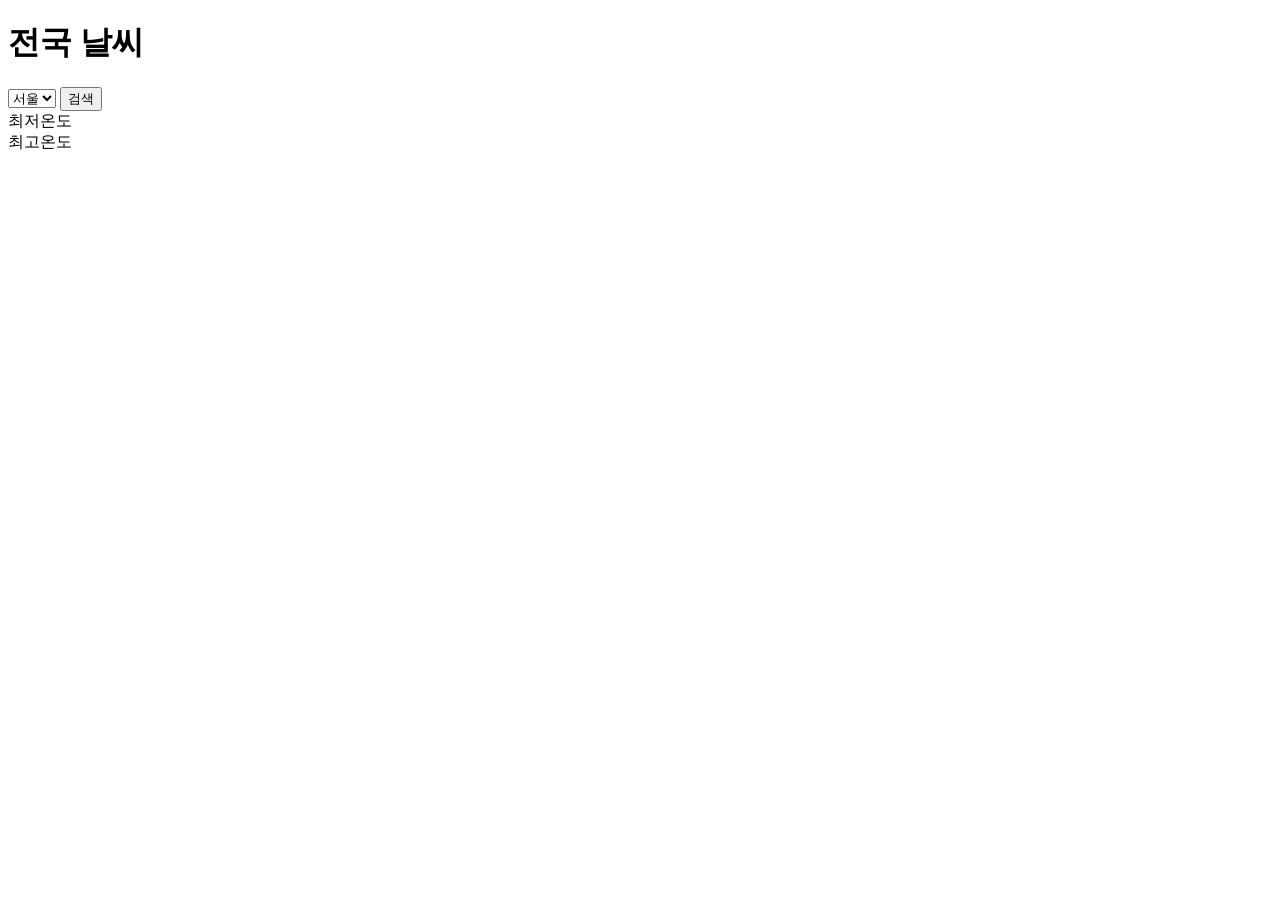
<file: src/main/resources/templates/weather/index.html>
<!DOCTYPE html>
<html lang="en" xmlns:th="http://www.thymeleaf.org"
      xmlns:layout="http://www.ultraq.net.nz/thymeleaf/layout"
      layout:decorate="~{fragments/layout/baseLayout}">
<head>
    <meta charset="UTF-8">
    <title>날씨API</title>
    <script src="https://ajax.googleapis.com/ajax/libs/jquery/3.6.4/jquery.min.js"></script>
    <script th:src="@{/js/weather/weather.js}" defer></script>
    <script type="text/javascript"
            src="//dapi.kakao.com/v2/maps/sdk.js?appkey=95e2a555b3d507a2e61f27a2afd5fd0d&libraries=services,clusterer,drawing">
    </script>
    <link rel="stylesheet" th:href="@{/css/weather/weather.css}">

</head>


<th:block layout:fragment="container">
    <div class="weather-container">
        <body>
        <div class="right-menu">
            <div class="right-con">
                <h1>전국 날씨</h1>
                <div class="weather-con">
                    <div class="left-con">
                        <div class="weather-search">
                            <!-- <input type="search" placeholder="지역입력" id="position" value="Seoul"> -->
                            <select name="search" id="search">
                                <option value="Seoul">서울</option>
                                <option value="Busan">부산</option>
                                <option value="Gwangju">광주</option>
                                <option value="ChunCheon">춘천</option>
                            </select>
                            <button onclick="weatherSerach()">검색</button>
                        </div>
                        <div class="weather-list">
                            <div class="city">
                                <span class="con"></span>
                                <span class="description"></span>
                            </div>
                            <div class="temp_min">
                                <span>최저온도</span>
                                <span class="con"></span>
                            </div>
                            <div class="temp_max">
                                <span>최고온도</span>
                                <span class="con"></span>
                            </div>
                        </div>
                    </div>
                    <div class="right-con1">
                        <div class="map-con">
                            <div id="map" style="width:100%;height:350px;"></div>
                        </div>
                    </div>
                </div>
            </div>
        </div>
        </body>
    </div>
</th:block>
</html>
</file>
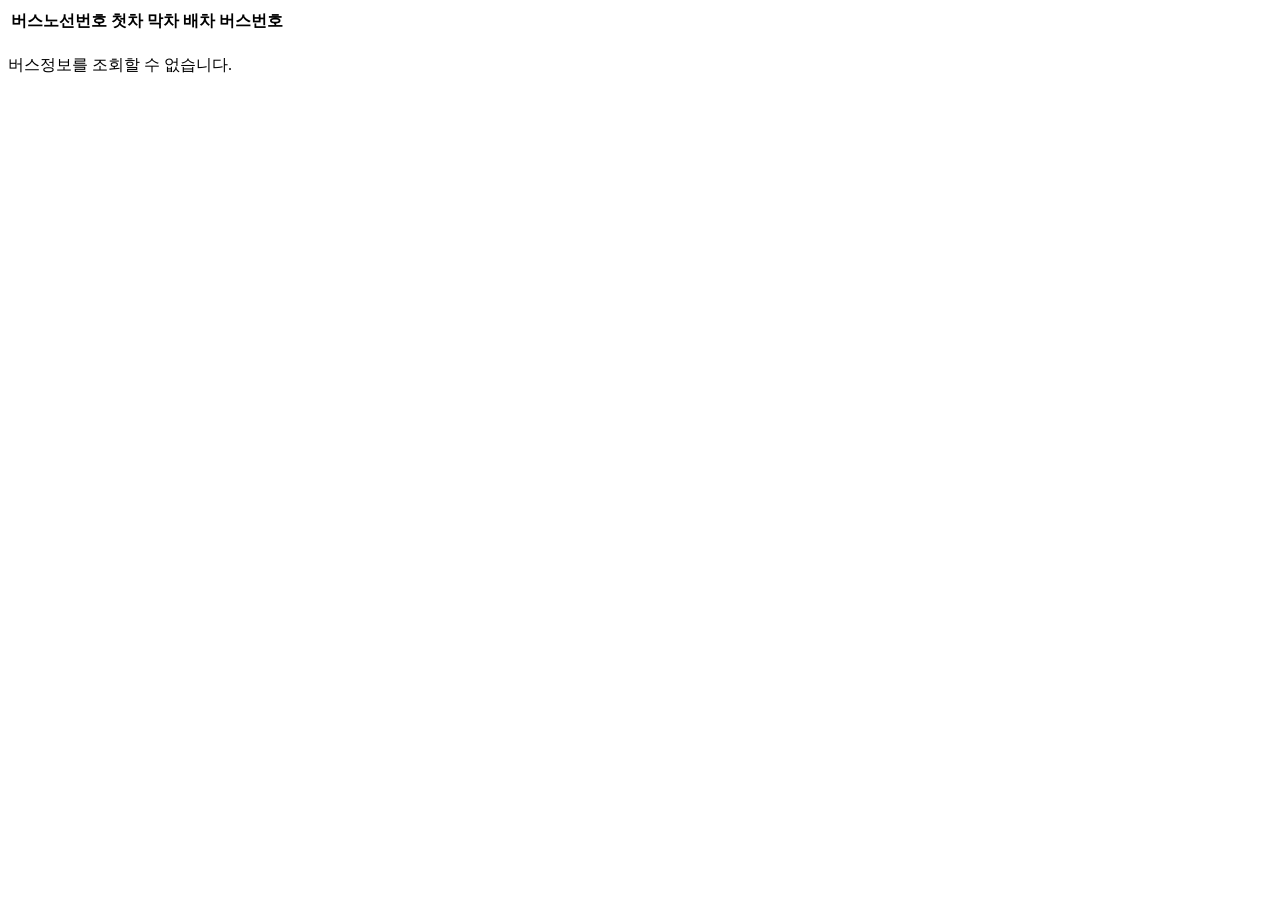
<file: src/main/resources/templates/chatbot/fragments/bus.html>
<!DOCTYPE html>
<html lang="en" xmlns:th="http://www.thymeleaf.org">

<div class="part" th:if="${msg.answer.busInfoList != null}" th:fragment="busFragment">

  <div class="part" th:if="${msg.answer.busInfoList != null}">
<!--    <p>-->
<!--      <br>-->
<!--      <span th:text="${msg.answer.busInfoList.busRouteNm}"></span><br>-->
<!--      <span th:text="${msg.answer.busInfoList.firstBusTm}"></span><br>-->
<!--      <span th:text="${msg.answer.busInfoList.lastLowTm}"></span><br>-->
<!--      <span th:text="${msg.answer.busInfoList.term}"></span><br>-->
<!--      <span th:text="${msg.answer.busInfoList.busRouteId}"></span><br>-->
<!--    </p>-->

    <table>
      <thead>
      <tr>
        <th>버스노선번호</th>
        <th>첫차</th>
        <th>막차</th>
        <th>배차</th>
        <th>버스번호</th>
      </tr>
      </thead>
      <tbody>
      <tr th:each="bus:${msg.answer.busInfoList}">
        <td th:text="${bus.busRouteNm}"></td>
        <td th:text="${bus.firstBusTm}"></td>
        <td th:text="${bus.lastLowTm}"></td>
        <td th:text="${bus.term}"></td>
        <td th:text="${bus.busRouteId}"></td>
      </tr>
      </tbody>
    </table>
  </div>
  <div class="part" th:if="${msg.answer.busInfoList == null}">
    <p>
      버스정보를 조회할 수 없습니다.
    </p>
  </div>
</div>
</html>
</file>
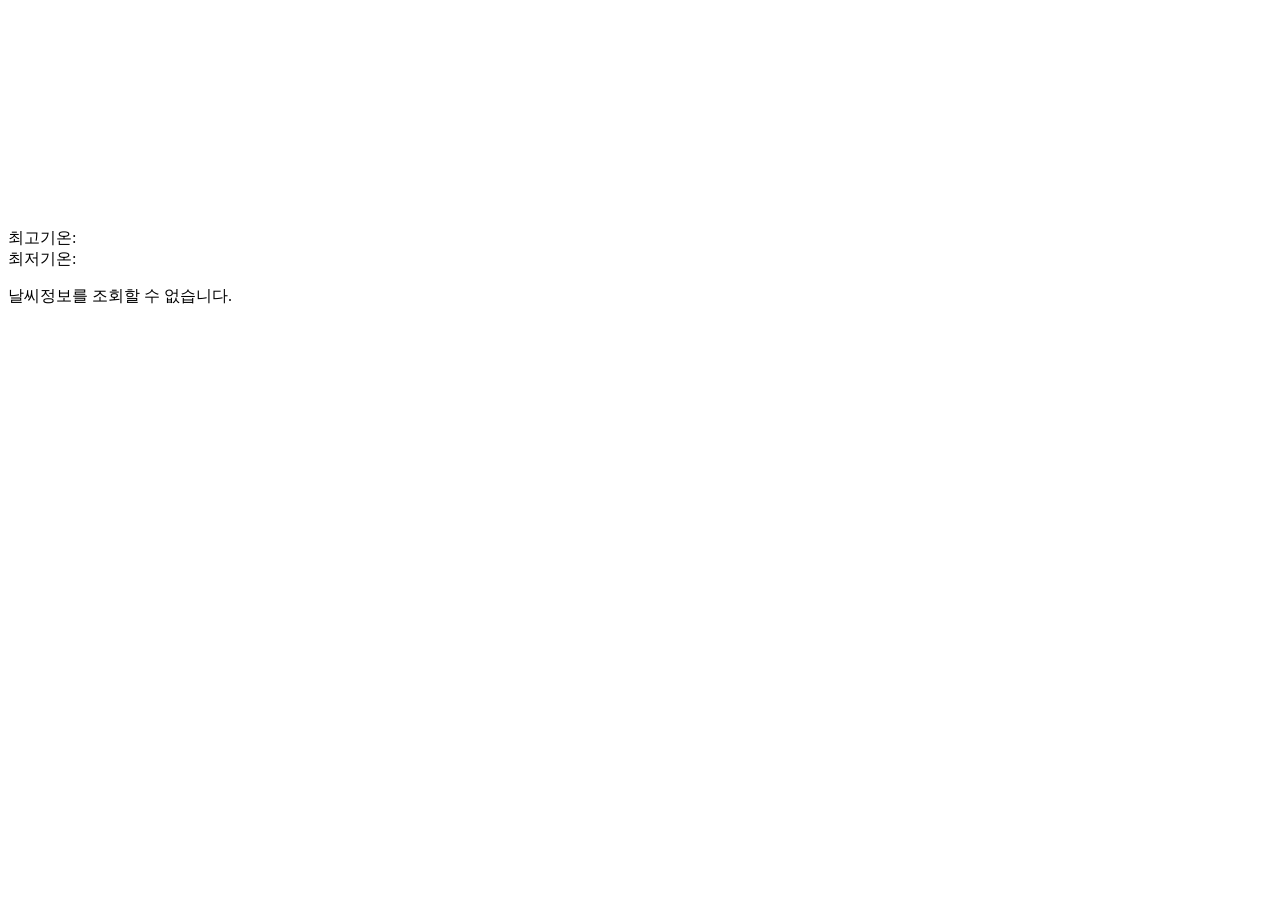
<file: src/main/resources/templates/chatbot/fragments/weather.html>
<!DOCTYPE html>
<html lang="en" xmlns:th="http://www.thymeleaf.org">

<div class="part" th:if="${msg.answer.weatherInfo != null}" th:fragment="weatherFragment">
    <!--    <script src="//dapi.kakao.com/v2/maps/sdk.js?appkey=95e2a555b3d507a2e61f27a2afd5fd0d&autoload=false,libraries=services,clusterer,drawing" defer ></script>-->
    <div class="part" th:if="${msg.answer.weatherInfo.city != null}">
        <div>
            <div class="right-con">
                <div class="map-con" th:attr="data-class=${msg.answer.weatherInfo.city}"
                     th:classappend="${msg.answer.weatherInfo.city}"  style="width:250px;height:150px;" >
                    <!--                    <div id="map" style="width:250px;height:150px;"></div>-->
                </div>
            </div>
            <p>
                <br>
                <span id="city" th:text="${msg.answer.weatherInfo.city}"></span><br>
                <span th:text="${msg.answer.weatherInfo.country}"></span><br>
                <span>최고기온: </span><span th:text="${msg.answer.weatherInfo.temp_max}"></span><br>
                <span>최저기온: </span><span th:text="${msg.answer.weatherInfo.temp_min}"></span>
                <!--            <span>최저기온: </span><span th:text="${msg.answer.weatherInfo.lat}"></span>-->
                <!--            <span>최저기온: </span><span th:text="${msg.answer.weatherInfo.lon}"></span>-->
            </p>
            <script th:inline="javascript">
                var arr = ['Seoul', 'Busan', 'Gwangju', 'Chuncheon'];
                var arrLat = [37.5683, 35.1028, 35.1547, 37.8747];
                var arrLon = [126.9778, 129.0403, 126.9156, 127.7342];


                fn1();

                function fn1() {

                    document.querySelectorAll('.map-con').forEach((el, idx) => {
                        let dataClass = el.getAttribute('data-class');
                        console.log(el.getAttribute('data-class'));
                        console.log(el, idx)
                        console.log(el.classList.contains(dataClass))
                        arr.forEach((el2, idx2) => {
                            if (el2 == dataClass) {
                                 console.log(el2, dataClass, idx2);

                                   var  mapOption = { // 위도    경도

                                        center: new window.kakao.maps.LatLng(arrLat[idx2], arrLon[idx2]), // 지도의 중심좌표
                                        level: 10 // 지도의 확대 레벨
                                    };
                                    var map = new window.kakao.maps.Map(document.querySelector(`.${dataClass}`), mapOption);
                                    var markerPosition =new window.kakao.maps.LatLng(parseFloat(arrLat[idx2]), parseFloat(arrLon[idx2]));
                                    var marker = new window.kakao.maps.Marker({
                                        position: markerPosition
                                    });
                                    marker.setMap(map);
                                  }

                                  
                            });
                        });
                            return false;
                    }

            </script>

        </div>
        <!--         java-->
    </div>
    <div class="part" th:if="${msg.answer.weatherInfo.city == null}">
        <p>
            날씨정보를 조회할 수 없습니다.
        </p>
    </div>
</div>

</html>
</file>
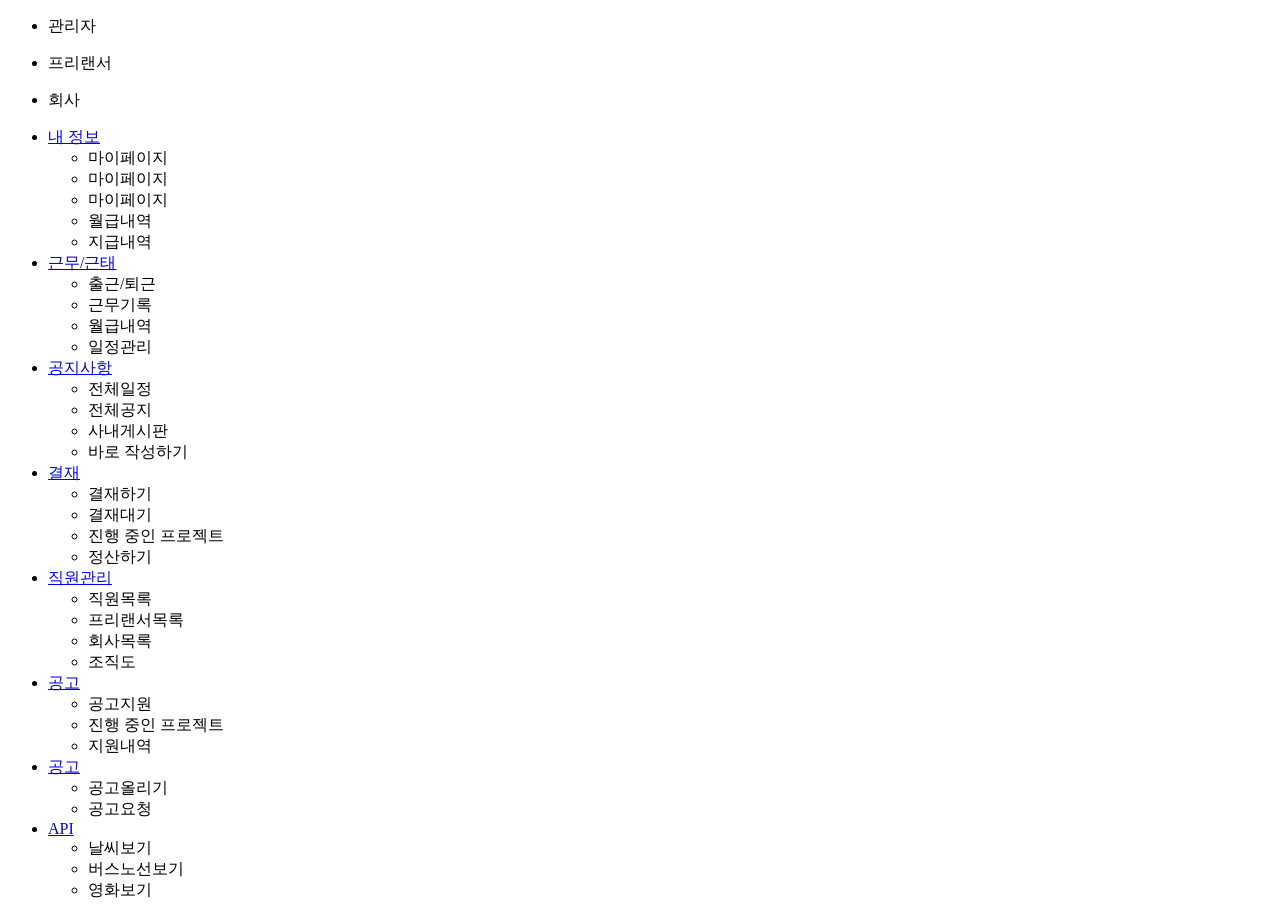
<file: src/main/resources/templates/fragments/common/sidebar.html>
<!DOCTYPE html>
<html lang="en" xmlns:th="http://www.thymeleaf.org"
      xmlns:sec="http://www.thymeleaf.org/thymeleaf-extras-springsecurity5"
      xmlns:layout="http://www.ultraq.net.nz/thymeleaf/layout">
<div id="sidebar" class="sidebar" th:fragment="sidebarFragment">
    <div class="side">
        <th:block sec:authorize="hasAnyRole('STAFF','ADMIN')">
            <div class="admin">
                <ul>
                    <li><span>관리자</span></li>
                </ul>
            </div>
        </th:block>

        <th:block sec:authorize="hasAnyRole('FREELANCER')">
            <div class="freelancer">
                <ul>
                    <li><span>프리랜서</span></li>
                </ul>
            </div>
        </th:block>

        <th:block sec:authorize="hasAnyRole('COMPANY')">
            <div class="company">
                <ul>
                    <li><span>회사</span></li>
                </ul>
            </div>
        </th:block>

        <div class="sideBar">
            <div class="sideBar-sec">
                <ul class="big">
                    <li><a href="#">내 정보</a>
                        <ul class="small">
                            <th:block sec:authorize="hasAnyRole('STAFF','ADMIN')">
                                <li>
                                    <a th:href="@{/common/detail}">마이페이지</a>
                                </li>
                            </th:block>

                            <th:block sec:authorize="hasAnyRole('FREELANCER')">
                                <li>
                                    <a th:href="@{/member/freeDetail}">마이페이지</a>
                                </li>
                            </th:block>

                            <th:block sec:authorize="hasAnyRole('COMPANY')">
                                <li>
                                    <a th:href="@{/member/companyDetail}">마이페이지</a>
                                </li>
                            </th:block>

                            <th:block sec:authorize="hasAnyRole('STAFF','ADMIN')">
                                <li>
                                    <a th:href="@{/pay/payList/{memberId}(memberId=${#authentication.principal.memberEntity.id})}">월급내역</a>
                                </li>
                            </th:block>
                            <th:block sec:authorize="hasAnyRole('FREELANCER')">
                                <li>
                                    <a th:href="@{/pay/payList/{memberId}(memberId=${#authentication.principal.memberEntity.id})}">지급내역</a>
                                </li>
                            </th:block>
                        </ul>
                    </li>
                    <th:block sec:authorize="hasAnyRole('STAFF','FREELANCER','ADMIN')">
                    <li><a href="#">근무/근태</a>
                        <ul class="small">
                            <th:block sec:authorize="hasAnyRole('STAFF','ADMIN')">
                            <li>
                                <a th:href="@{/work/commute}">출근/퇴근</a>
                            </li>
                            <li>
                                <a th:href="@{/work}">근무기록</a>
                            </li>
                            </th:block>
                                <li>
                                    <a th:href="@{/pay/payList/{memberId}(memberId=${#authentication.principal.memberEntity.id})}">월급내역</a>
                                </li>

                                <th:block sec:authorize="hasAnyRole('FREELANCER')">
                                    <li>
                                        <a th:href="@{/schedule/index/{memberId}(memberId=${#authentication.principal.memberEntity.id})}">일정관리</a>
                                    </li>
                                </th:block>
                            </ul>
                        </li>
                    </th:block>

                    <th:block sec:authorize="hasAnyRole('STAFF')">
                        <li><a href="#">공지사항</a>
                            <ul class="small">
                                <li>
                                    <a th:href="@{/board/calendar}">전체일정</a>
                                </li>
                                <li>
                                    <a th:href="@{/board/list?boardType=GENERAL}">전체공지</a>
                                </li>
                                <li>
                                    <a th:href="@{/board/list?boardType=INTERNAL}">사내게시판</a>
                                </li>
                                <li>
                                    <a th:href="@{/board/write}">바로 작성하기</a>
                                </li>
                            </ul>
                        </li>
                    </th:block>

                    <li><a href="#">결재</a>
                        <ul class="small">
                            <li>
                                <a th:href="@{/approval/create}">결재하기</a>
                            </li>
                            <li>
                                <a th:href="@{/approval/list}">결재대기</a>
                            </li>
                            <th:block sec:authorize="hasAnyRole('FREELANCER')">
                                <li>
                                    <a th:href="@{/approval/project}">진행 중인 프로젝트</a>
                                </li>
                            </th:block>
                            <li>
                                <a th:href="@{/approval/pay}">정산하기</a>
                            </li>
                        </ul>
                    </li>
                    <th:block sec:authorize="hasAnyRole('ADMIN', 'STAFF')">
                        <li>
                            <a href="#">직원관리</a>
                            <ul class="small">
                                <th:block sec:authorize="hasAnyRole('ADMIN')">
                                    <li>
                                        <a th:href="@{/member/staffList}">직원목록</a>
                                    </li>
                                </th:block>
                                <li>
                                    <a th:href="@{/member/freeList}">프리랜서목록</a>
                                </li>
                                <li>
                                    <a th:href="@{/member/companyList}">회사목록</a>
                                </li>
                                <li>
                                    <a th:href="@{/naver/index}">조직도</a>
                                </li>
                            </ul>
                        </li>
                    </th:block>

                    <th:block sec:authorize="hasAnyRole('FREELANCER')">
                        <li><a href="#">공고</a>
                            <ul class="small">
                                <li>
                                    <a th:href="@{/approval/create}">공고지원</a>
                                </li>
                                <li>
                                    <a th:href="@{/approval/project}">진행 중인 프로젝트</a>
                                </li>
                                <li>
                                    <a th:href="@{/approval/list}">지원내역</a>
                                </li>
                            </ul>
                        </li>
                    </th:block>

                    <th:block sec:authorize="hasAnyRole('COMPANY')">
                    <li><a href="#">공고</a>
                        <ul class="small">
                            <li>
                                <a th:href="@{/approval/create}">공고올리기</a>
                            </li>
                            <li>
                                <a th:href="@{/approval/list}">공고요청</a>
                            </li>
                        </ul>
                    </li>
                    </th:block>
                    <li><a href="#">API</a>
                        <ul class="small">
                            <li>
                                <a th:href="@{/weather/weatherList}">날씨보기</a>
                            </li>
                            <li>
                                <a th:href="@{/bus}">버스노선보기</a>
                            </li>
                            <li>
                                <a th:href="@{/movie/list}">영화보기</a>
                            </li>
                        </ul>
                    </li>
                </ul>
            </div>
        </div>
    </div>
</div>
</html>
</file>
